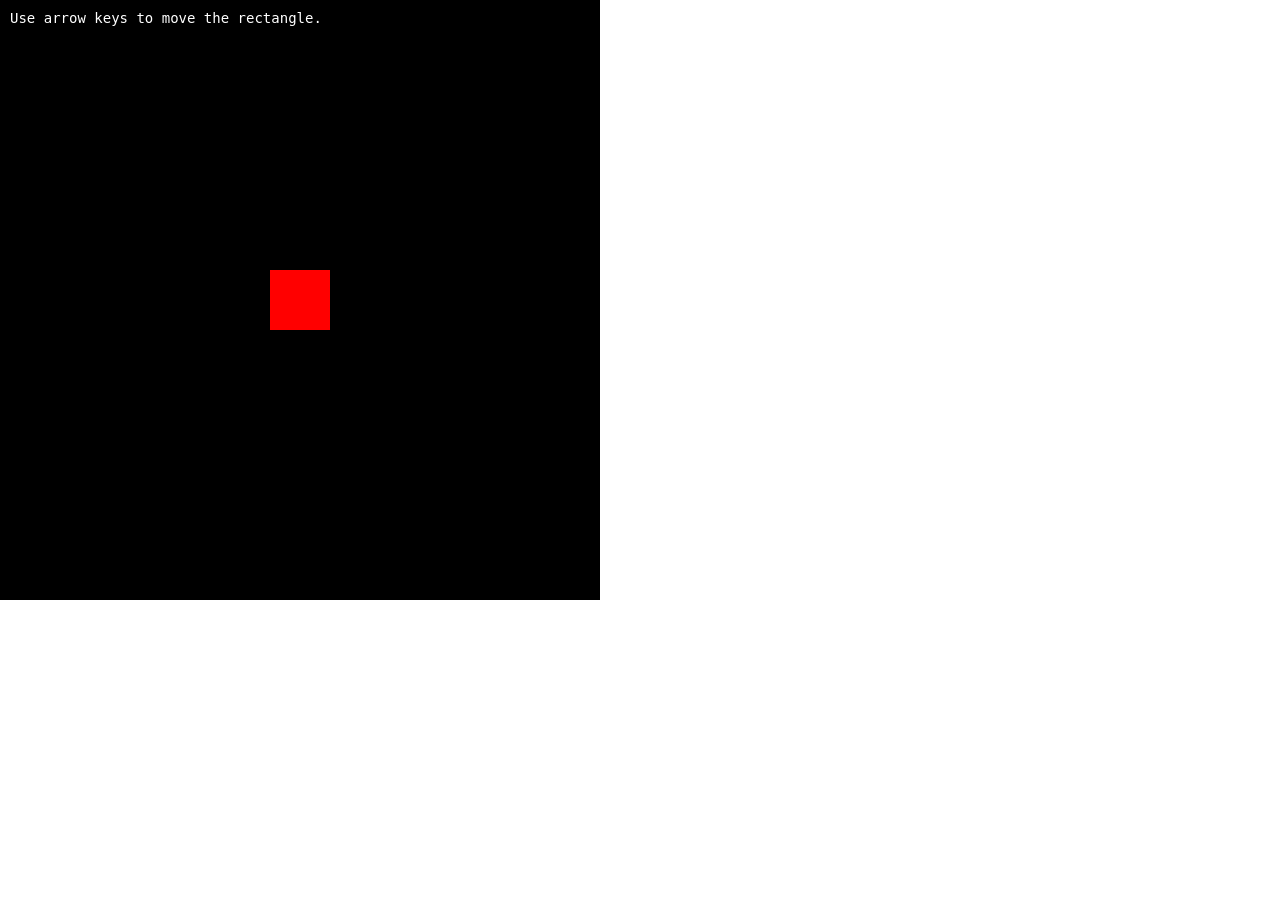
<file: hw02.html>
<!DOCTYPE html>
<html lang="en">
<head>
    <meta charset="UTF-8">
    <meta name="viewport" content="width=device-width, initial-scale=1.0">
    <title>hw02</title>
    <style>
        body {
            margin: 0;
            overflow: hidden; /* scrollbar 제거 */
        }
    </style>
<body>
    <canvas id="glCanvas"></canvas>
    <script type="module" src="hw02.js"></script>
</body>
</html>
</file>
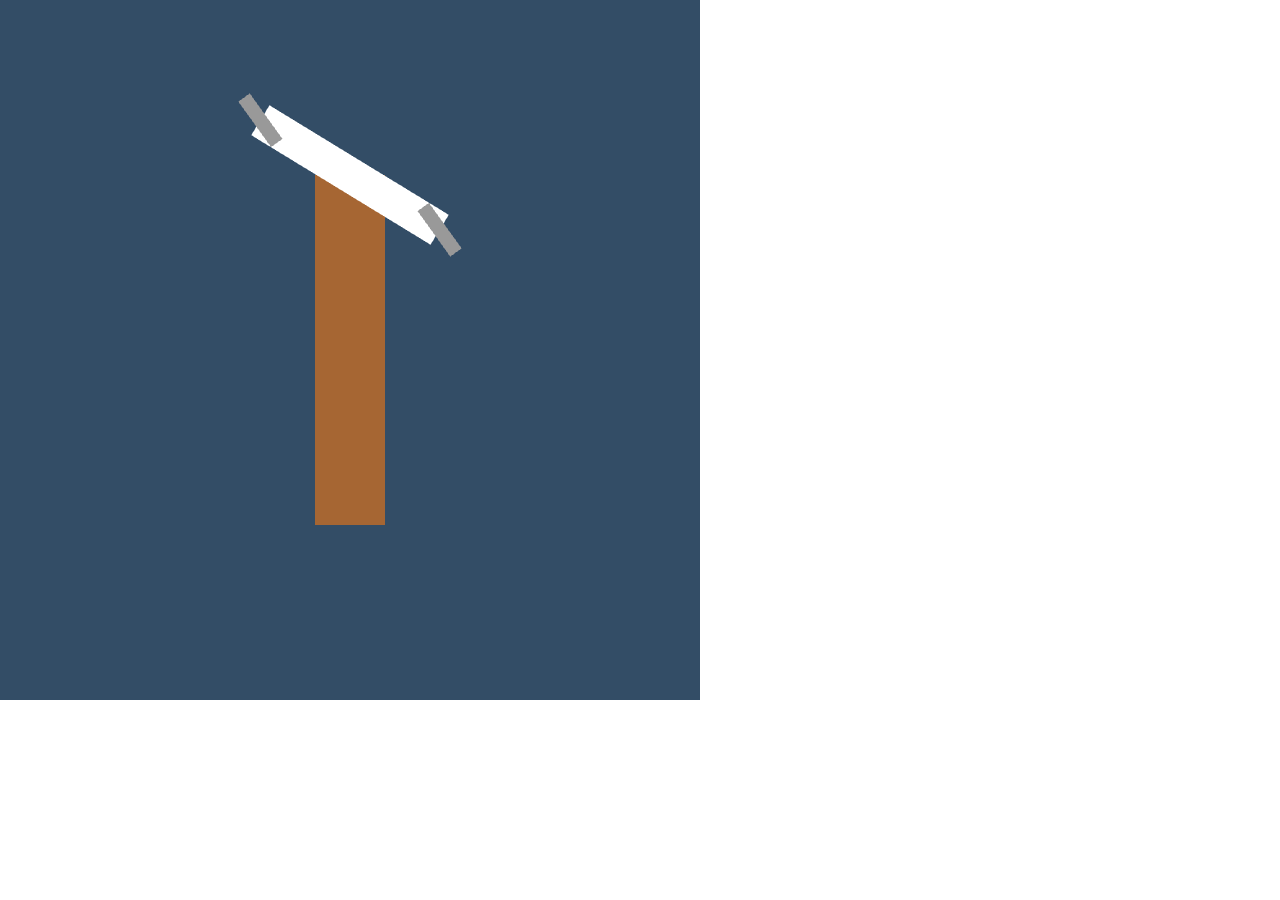
<file: hw04/hw04.html>
<!DOCTYPE html>
<html lang="ko">
<head>
    <meta charset="UTF-8">
    <meta name="viewport" content="width=device-width, initial-scale=1.0">
    <title>hw04</title>
    <style>
        body {
            margin: 0;
            overflow: hidden;
        }
    </style> 
</head>
<body>
    <canvas id="glCanvas"></canvas>
    <script type="text/javaScript" src="../util/gl-matrix-min.js"></script>
    <script type="module" src="hw04.js"></script>
</body>
</html>
</file>
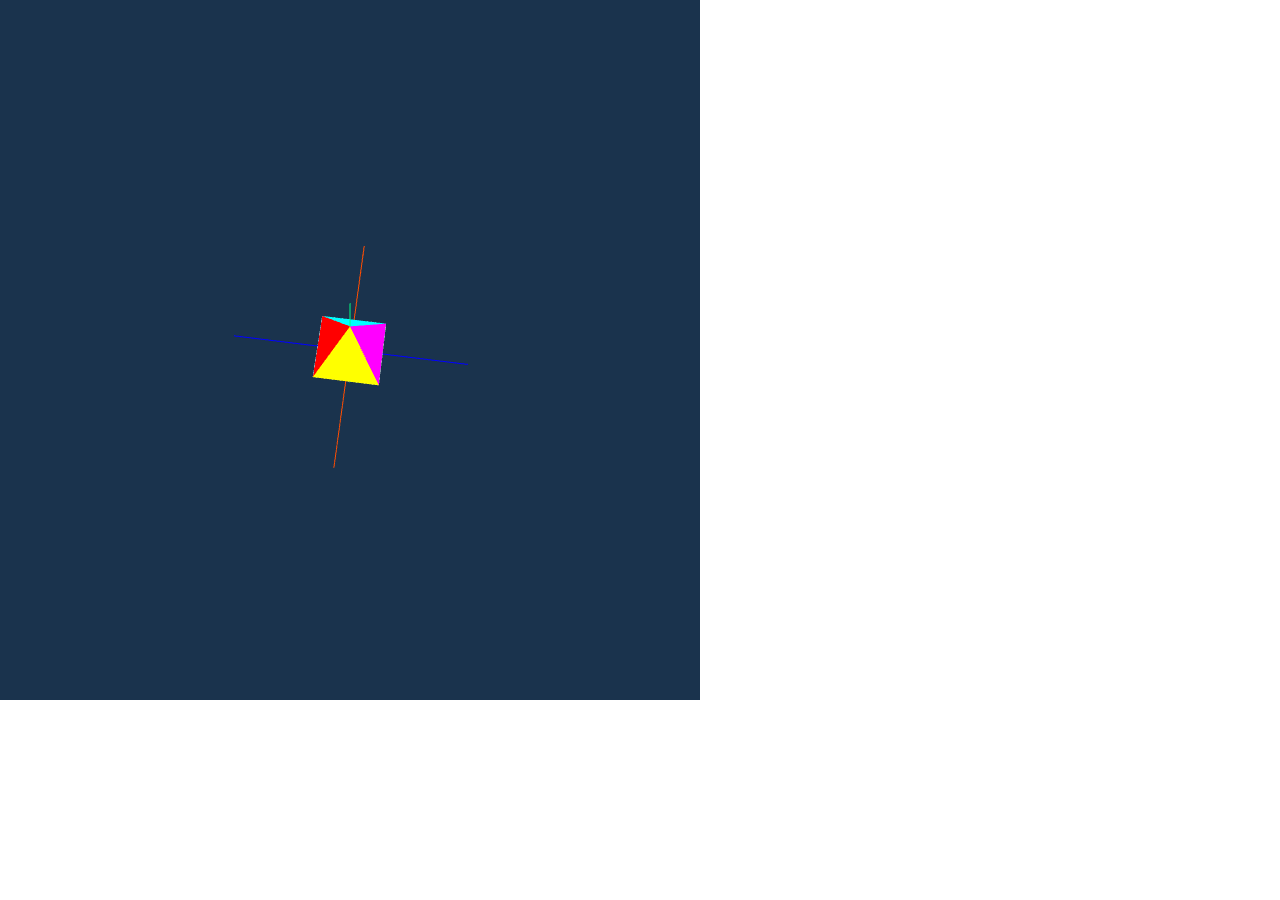
<file: hw05/hw05.html>
<!DOCTYPE html>
<html lang="ko">
<head>
    <meta charset="UTF-8">
    <meta name="viewport" content="width=device-width, initial-scale=1.0">
    <title>hw05</title>
    <style>
        body {
            margin: 0;
            overflow: hidden; /* scrollbar 제거 */
        }
    </style>
</head>
<body>
    <canvas id="glCanvas"></canvas>
    <script src="../util/gl-matrix-min.js"></script>
    <script type="module" src="hw05.js"></script>
</body>
</html>
</file>
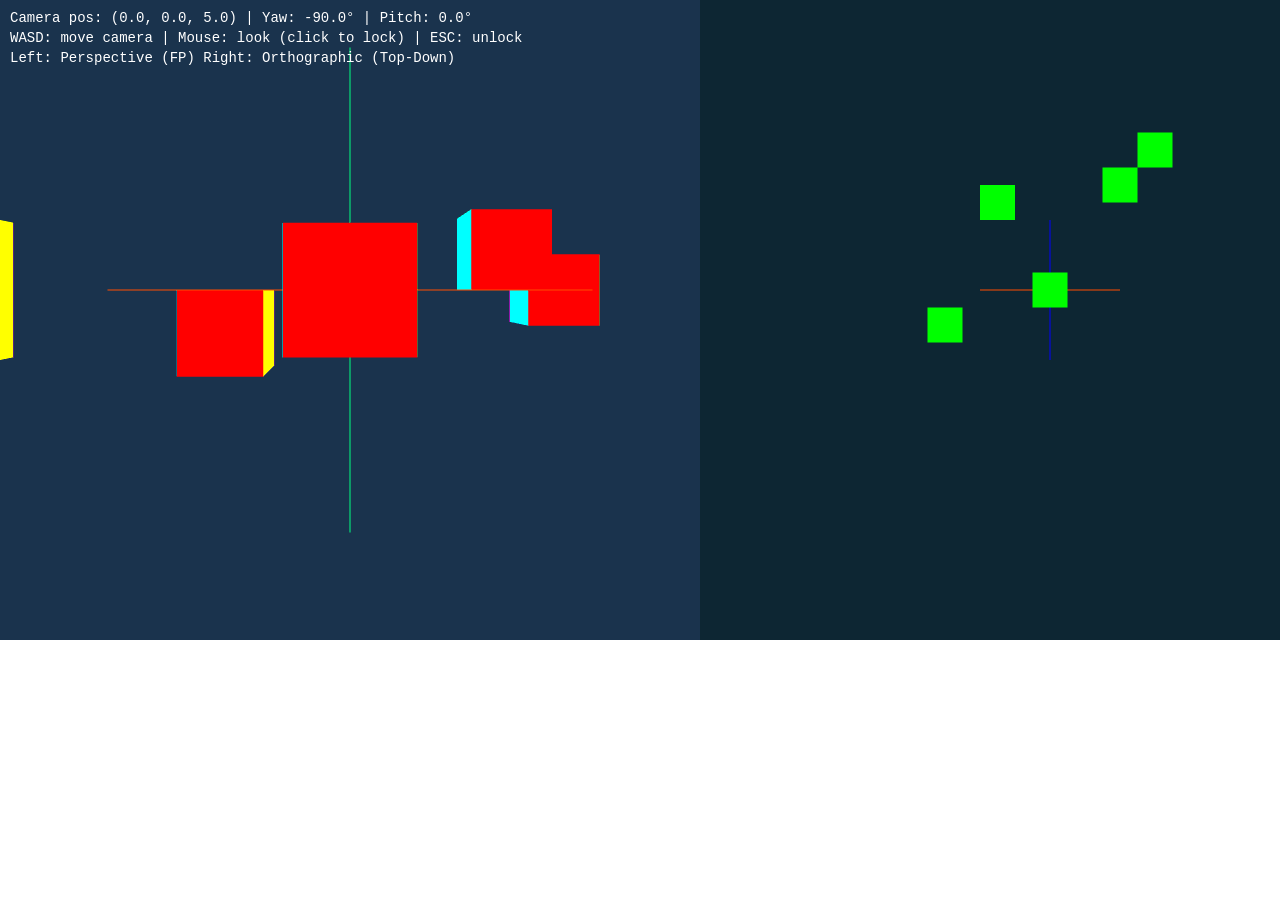
<file: hw06/hw06.html>
<!DOCTYPE html>
<html lang="ko">
<head>
    <meta charset="UTF-8">
    <meta name="viewport" content="width=device-width, initial-scale=1.0">
    <title>hw06</title>
    <style>
        body {
            margin: 0;
            overflow: hidden;
        }
    </style>
</head>
<body>
    <canvas id="glCanvas"></canvas>
    <script src="../util/gl-matrix-min.js"></script>
    <script type="module" src="hw06.js"></script>
</body>
</html>
</file>
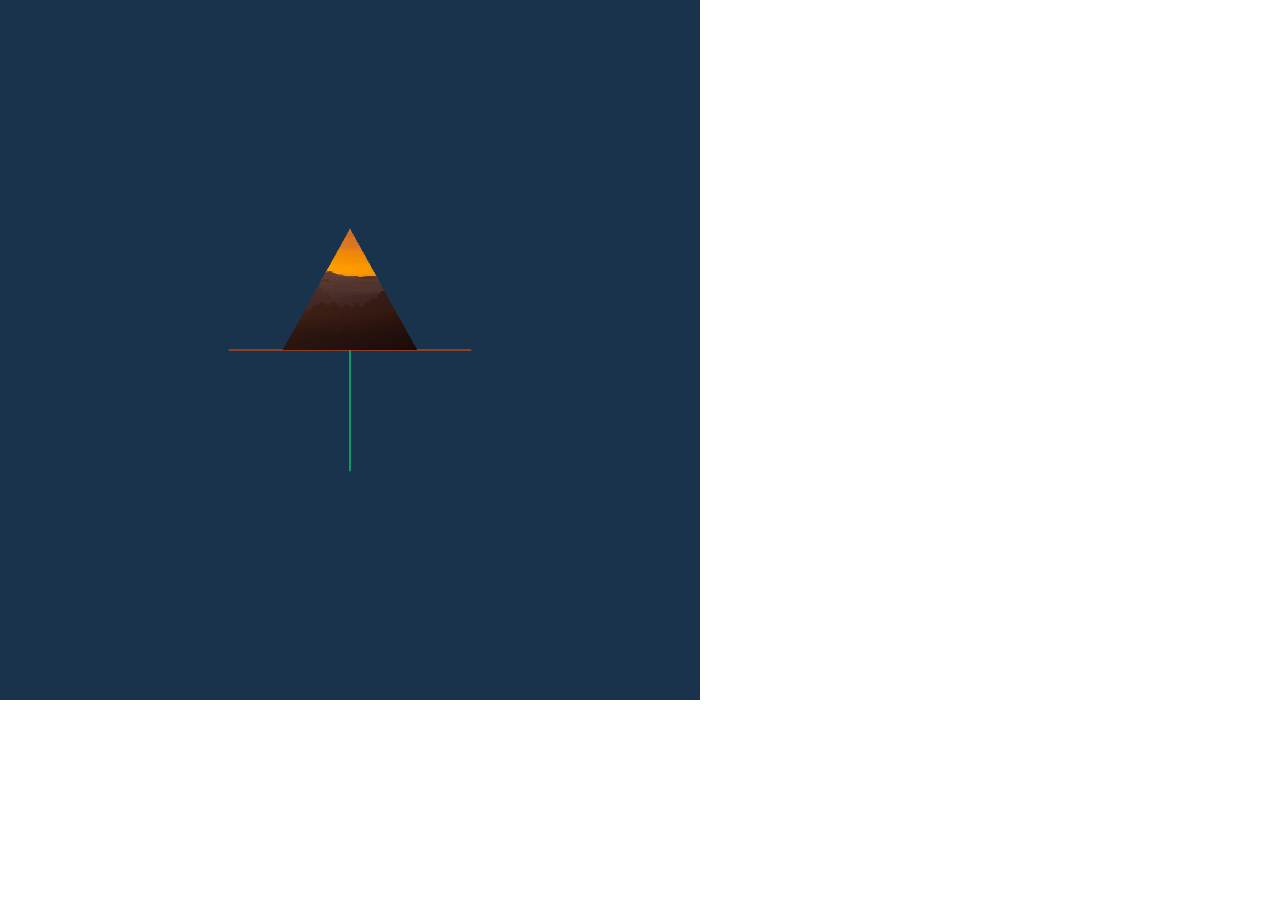
<file: hw07/hw07.html>
<!DOCTYPE html>
<html lang="ko">
<head>
    <meta charset="UTF-8">
    <meta name="viewport" content="width=device-width, initial-scale=1.0">
    <title>hw07</title>
    <style>
        body {
            margin: 0;
            overflow: hidden; /* scrollbar 제거 */
        }
    </style>
</head>
<body>
    <canvas id="glCanvas"></canvas>
    <script src="../util/gl-matrix-min.js"></script>
    <script type="module" src="hw07.js"></script>
</body>
</html>
</file>
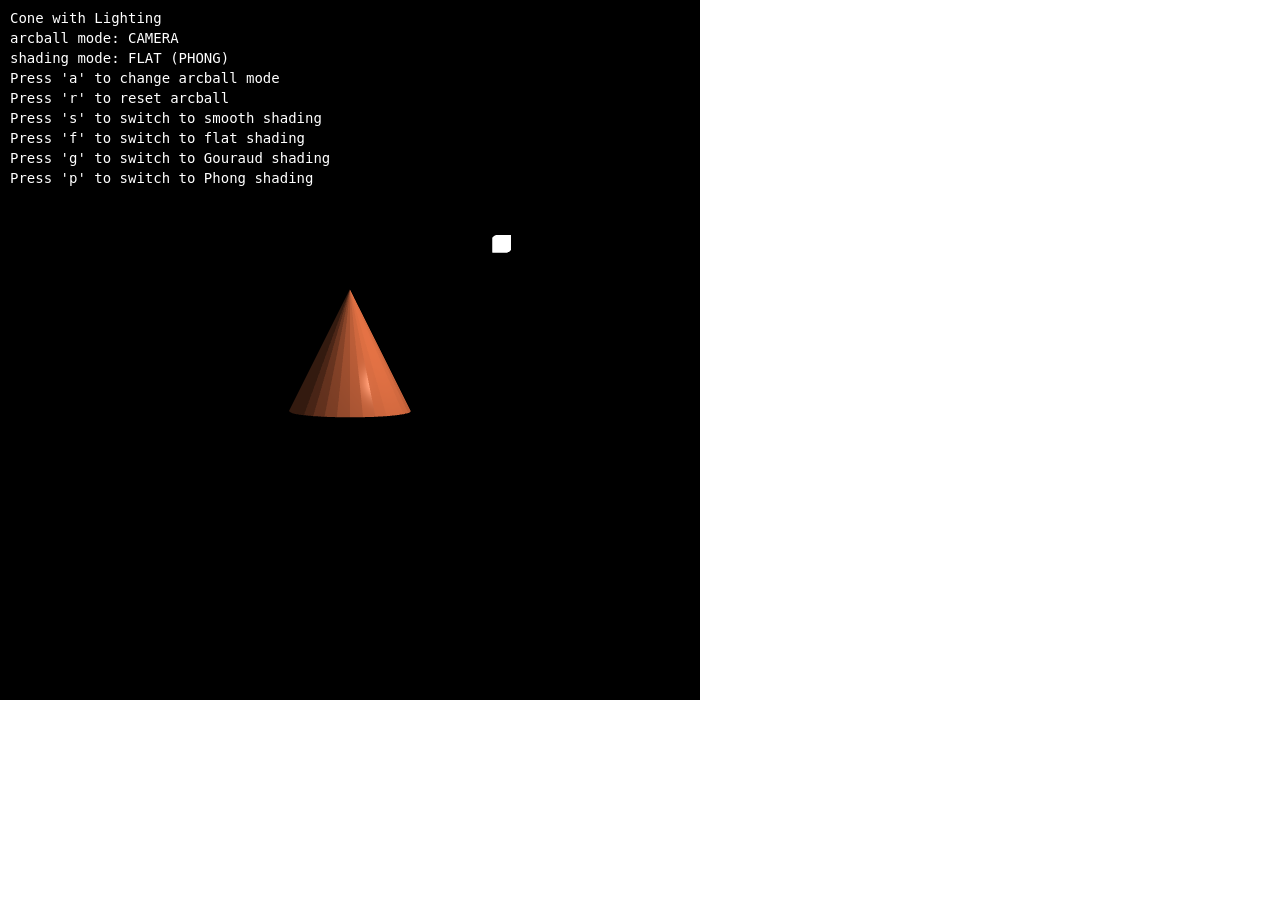
<file: hw08/hw08.html>
<!DOCTYPE html>
<html lang="ko">
<head>
    <meta charset="UTF-8">
    <meta name="viewport" content="width=device-width, initial-scale=1.0">
    <title>hw08</title>
    <style>
        body {
            margin: 0;
            overflow: hidden; /* scrollbar 제거 */
        }
    </style>
</head>
<body>
    <canvas id="glCanvas"></canvas>
    <script src="../util/gl-matrix-min.js"></script>
    <script type="module" src="hw08.js"></script>
</body>
</html>
</file>
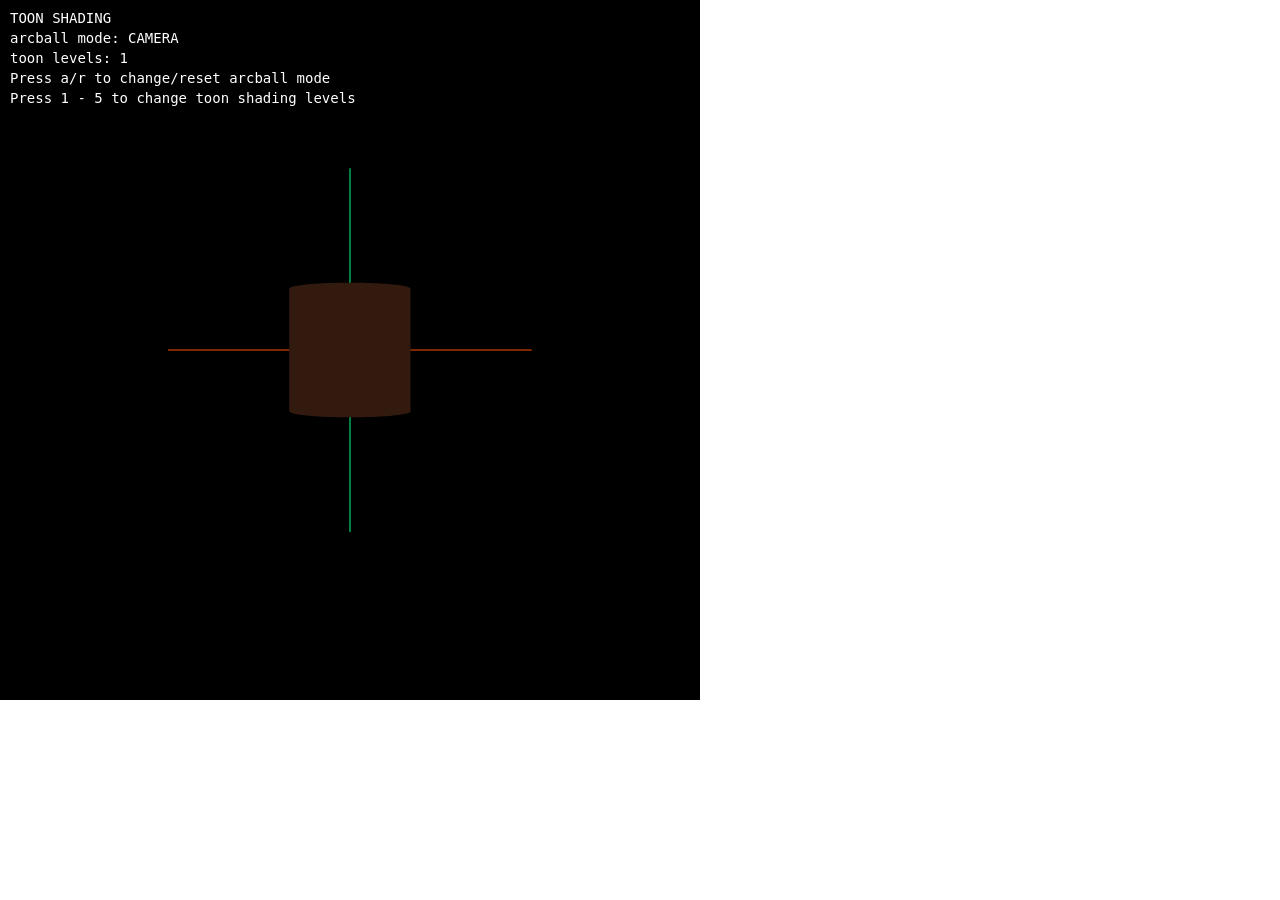
<file: hw09/hw09.html>
<!DOCTYPE html>
<html lang="ko">
<head>
    <meta charset="UTF-8">
    <meta name="viewport" content="width=device-width, initial-scale=1.0">
    <title>hw09</title>
    <style>
        body {
            margin: 0;
            overflow: hidden; /* scrollbar 제거 */
        }
    </style>
</head>
<body>
    <canvas id="glCanvas"></canvas>
    <script src="../util/gl-matrix-min.js"></script>
    <script type="module" src="hw09.js"></script>
</body>
</html>
</file>
